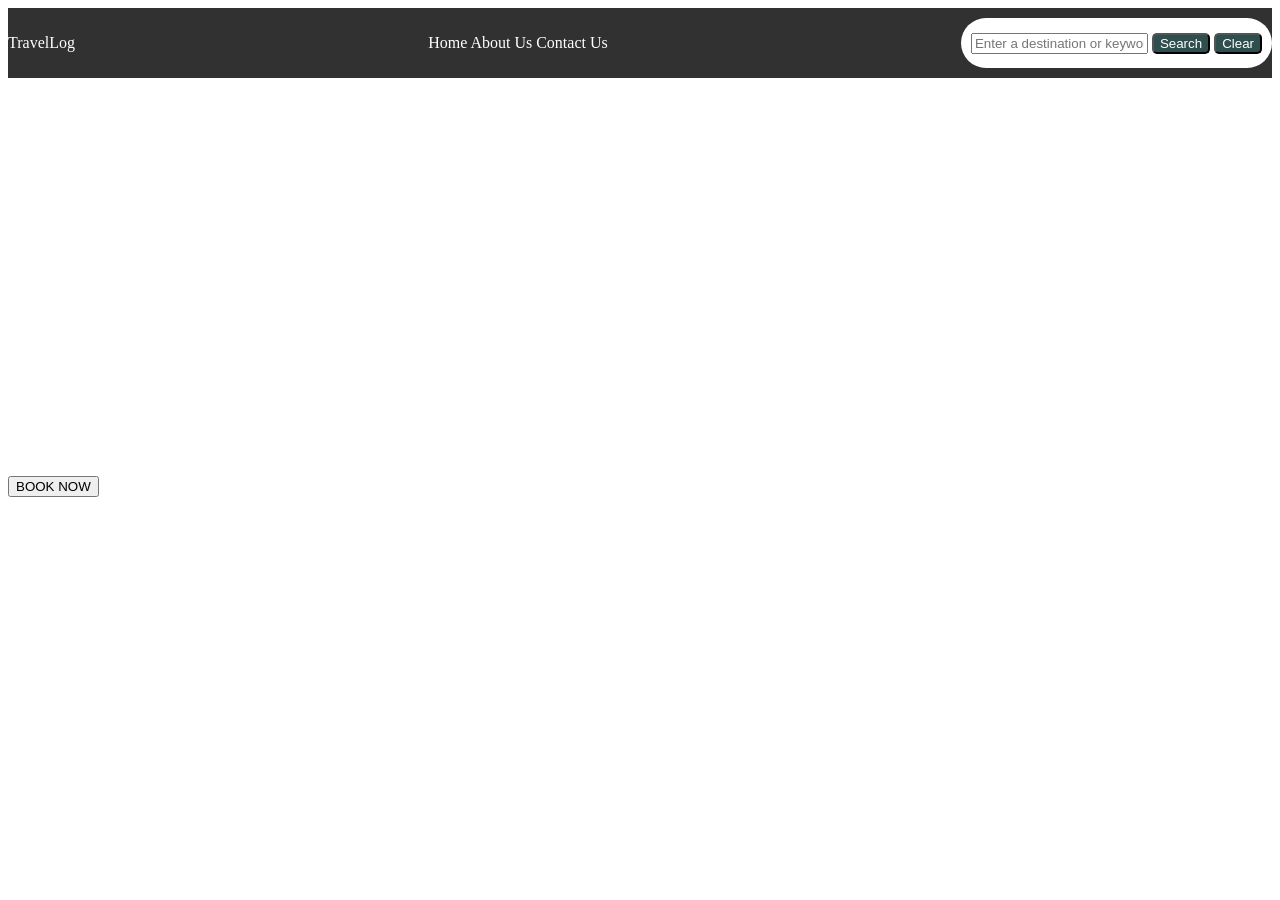
<file: index.html>
<!DOCTYPE html>
<html>
<head>
    <meta charset="UTF-8">
    <meta name="viewport" content="width=device-width, initial-scale=1.0">
    <title>TravelLog - Travel Recommendations</title>
    <link rel="stylesheet" href="style.css">
</head>

<body>
    <section id="navbar">
        <div id="siteTitle">  
            <p>TravelLog</p>
        </div>
        <div id="siteNav"> 
            <a href="#">Home</a>
            <a href="./about_us.html">About Us</a>
            <a href="./contact_us.html">Contact Us</a>
        </div>
        <div id="searchArea">
            <form>
                <input id="searchField"type="text" placeholder="Enter a destination or keyword">
                <button id="searchBtn" onclick="handleSearch(document.getElementById('searchField').value)" type="button">Search</button>
                <button id="clearBtn">Clear</button>
            </form>
        </div>
    </section>
<section class="pageContents">
    <h1>EXPLORE </br> DREAM </br> DESTINATION</h1>
    <p>It encourages exploration of unfamiliar territories embracing diverse cultures and landscapes, white pursuing the desired destination taht captivates the hearth and ignites a sense of wonder.</p>
    <button>BOOK NOW</button>
</section>
<section id="resultArea">
    <div id="searchResults"></div>
</section>
<script src="./travel_recommendation.js"></script>
</body>
</html>
</file>
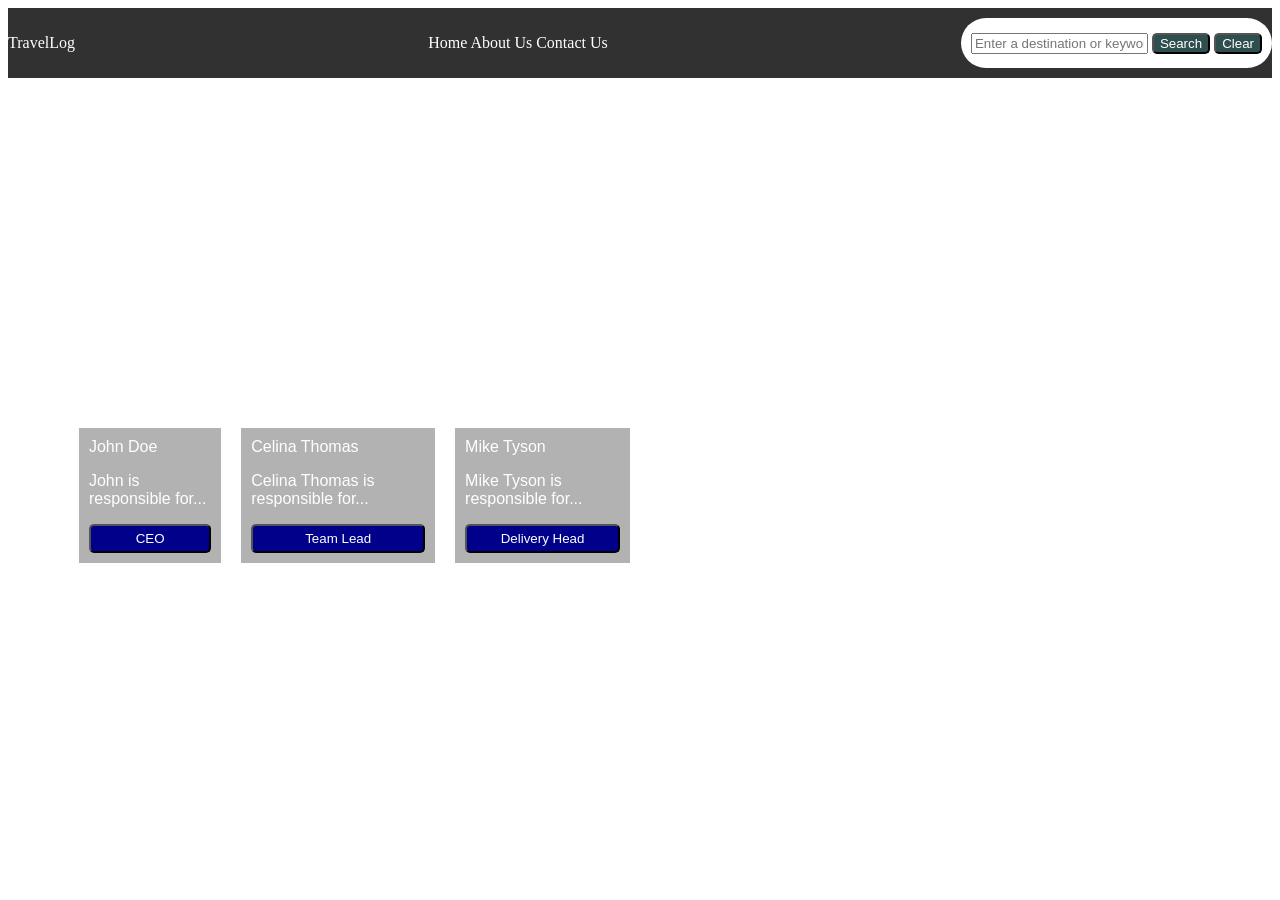
<file: about_us.html>
<!DOCTYPE html>
<html lang="en">
<head>
    <meta charset="UTF-8">
    <meta name="viewport" content="width=device-width, initial-scale=1.0">
    <title>TravelLog - About Us</title>
    <link rel="stylesheet" href="style.css">
</head>
<body>
    <section id="navbar">
        <div id="siteTitle">  
            <p>TravelLog</p>
        </div>
        <div id="siteNav"> 
            <a href="./index.html">Home</a>
            <a href="#">About Us</a>
            <a href="./contact_us.html">Contact Us</a>
        </div>
        <div id="searchArea">
            <form>
                <input type="text" placeholder="Enter a destination or keyword">
                <button id="searchBtn">Search</button>
                <button id="clearBtn">Clear</button>
            </form>
        </div>
    </section>
    <section class="pageContents">
        <div id="aboutUsText">
            <h1>ABOUT US</h1>
            <p>
                Welcome to Our Company! We are a team of passionate individuals dedicated to providing excellent services/products to our customers. Our missions is to <b>provide the best experience</b> for people traveling to different destinations around the world. </br>
                Our values include integrity, innovation, customer satisfaction, and teamwork. We believe in <b>putting our customers first</b> and <b>working together</b> to achieve our goals.</br>
                Feel free to explore our website to learn more about what we offer!
            </p>
        </div>
        <div id="team">
            <H2>Our</br>Team</H2>
            <div id="teamCardSection">
                <div class="teamCard">
                    <span>John Doe</span>
                    <p>John is responsible for...</p>
                    <button>CEO</button>
                </div>
                <div class="teamCard">
                    <span>Celina Thomas</span>
                    <p>Celina Thomas is responsible for...</p>
                    <button>Team Lead</button>
                </div>
                <div class="teamCard">
                    <span>Mike Tyson</span>
                    <p>Mike Tyson is responsible for...</p>
                    <button>Delivery Head</button>
                </div>
            </div>
        </div>
    </section>
</body>
</html>
</file>
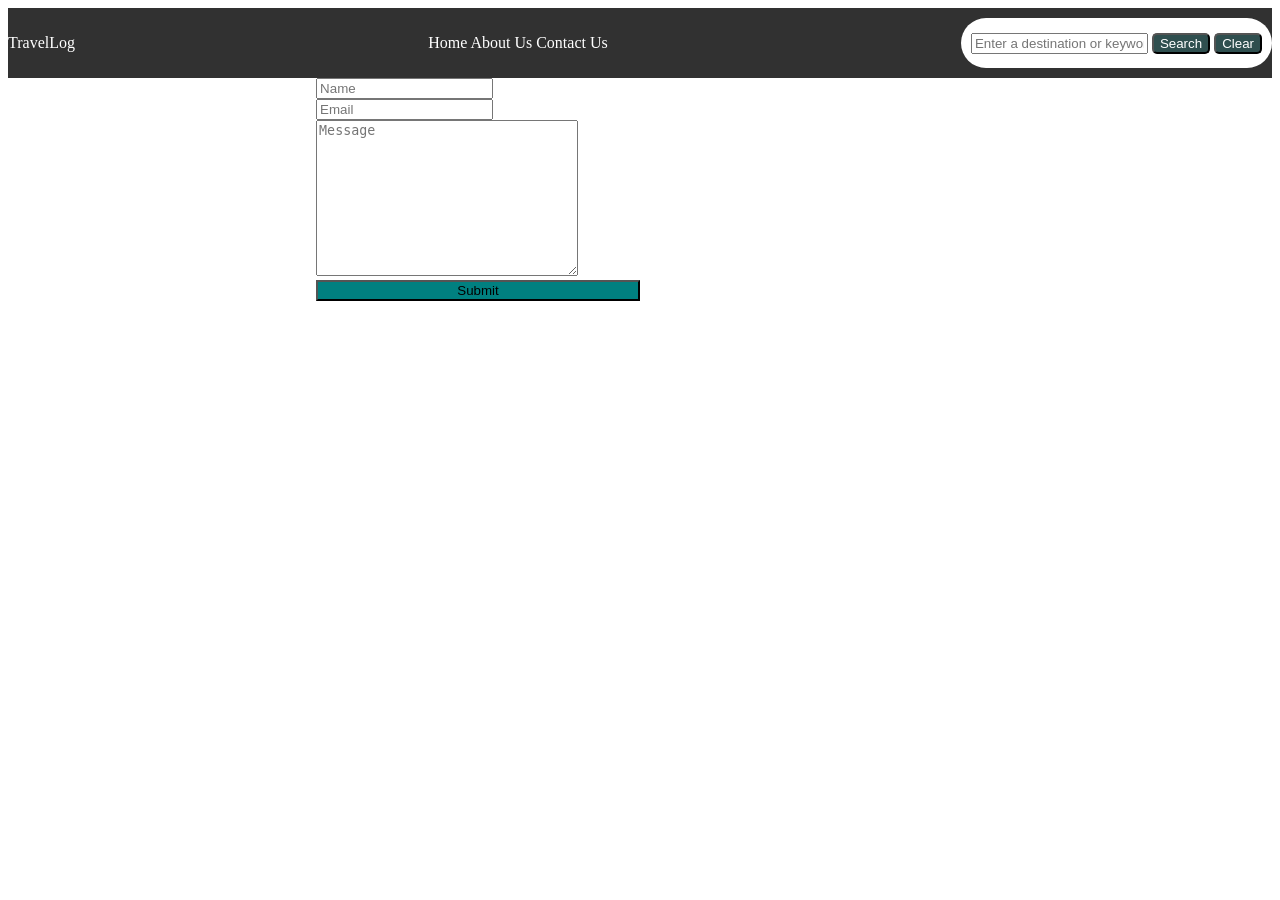
<file: contact_us.html>
<!DOCTYPE html>
<html lang="en">
<head>
    <meta charset="UTF-8">
    <meta name="viewport" content="width=device-width, initial-scale=1.0">
    <title>TravelLog - Contact Us</title>
    <link rel="stylesheet" href="style.css">
</head>
<body>
    <section id="navbar">
        <div id="siteTitle">  
            <p>TravelLog</p>
        </div>
        <div id="siteNav"> 
            <a href="./index.html">Home</a>
            <a href="./about_us.html">About Us</a>
            <a href="#">Contact Us</a>
        </div>
        <div id="searchArea">
            <form>
                <input type="text" placeholder="Enter a destination or keyword">
                <button id="searchBtn">Search</button>
                <button id="clearBtn">Clear</button>
            </form>
        </div>
    </section>
    <section class="pageContents">
        <div id="contactContent">
            <div id="contactTitle">
                <h1>CONTACT US</h1>
                <P>Get in touch.</P>
            </div>
            <div id="contactForm">
                <form>
                    <input type="text" placeholder="Name">
                    <input type="email" placeholder="Email">
                    <textarea name="" id="" cols="30" rows="10" placeholder="Message"></textarea>
                    <button id="submitBtn">Submit</button>
                </form>
            </div>
        </div>
    </section>
</body>
</html>
</file>
<file: style.css>
body {
    background-image: url('https://caribbeanislands.com/images/saint-vicent-the-grenadines.jpg');
}

h1 {
    font-size: 64px;
}

#navbar {
    display: flex;
    flex-direction: row;
    justify-content: space-between;
    background-color: rgb(49, 49, 49);
    color: white;
    margin: 0px;
    padding-top: 10px;
    padding-bottom: 10px;
}

#navbar a {
    text-decoration: none;
    color: white;
}

#navbar button {
    color: white;
    background-color: darkslategrey;
    border-radius: 5px;
}

#siteNav {
    align-content: center;
}

#searchArea {
    background-color: white;
    border-radius: 50px;
    align-content: center;
    padding-left: 10px;
    padding-right: 10px; 
}

.pageContents {
    color: white;
    font-family: "Montserrat", sans-serif;
    width: 50%;
}

#aboutUsText {
    width: 75%;
}

#team {
    display: flex;
    flex-direction: row;
    width: 100%;
}

#teamCardSection {
    display: flex;
    flex-direction: row;
    justify-content: space-between;
}

.teamCard {
    background-color: rgba(00,00,00,0.3);
    margin: 10px;
    padding:10px;
}

.teamCard button {
    color: white;
    background-color: darkblue;
    border-radius: 5px;
    padding: 5px;
    width: 100%;
}

#contactContent {
    display: flex;
    flex-direction: row;
}

#contactForm {
    display: block;
}

#contactForm button {
    width: 100%;
    background-color: teal;
}

#searchResults {
    border-radius: 10px;
}
/* 
#resultArea {

} */

#resultArea img {
    width: 400px;
    height: 400px;
    margin-bottom: 0px;
}

.result-content {
    background-color: white;
    padding: 10px;
    width:400px;
    margin-top: 0px;
}
</file>
